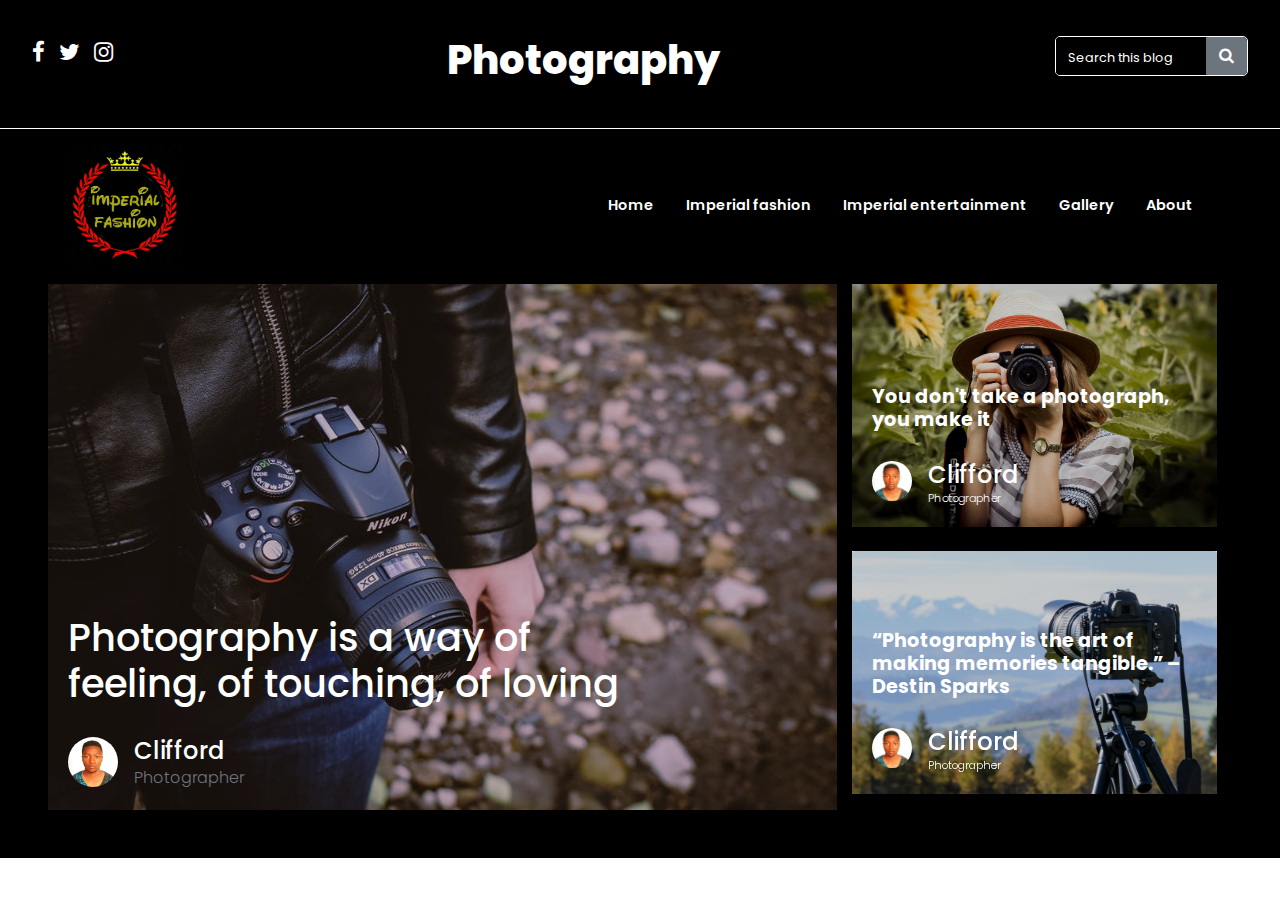
<file: index.html>
<!DOCTYPE html>
<html lang="en">
<head>
    <meta charset="UTF-8">
    <meta name="viewport" content="width=device-width, initial-scale=1.0">
    <title>Photography</title>
    <link rel="stylesheet" href="css/style.css">
    <link rel="stylesheet" href="https://maxcdn.bootstrapcdn.com/bootstrap/4.5.2/css/bootstrap.min.css">
    <script src="https://ajax.googleapis.com/ajax/libs/jquery/3.5.1/jquery.min.js"></script>
    <script src="https://cdnjs.cloudflare.com/ajax/libs/popper.js/1.16.0/umd/popper.min.js"></script>
    <script src="https://maxcdn.bootstrapcdn.com/bootstrap/4.5.2/js/bootstrap.min.js"></script>
    <link rel="stylesheet" href="https://stackpath.bootstrapcdn.com/font-awesome/4.7.0/css/font-awesome.min.css">
    <link rel="stylesheet" href="https://unpkg.com/aos@next/dist/aos.css" />
</head>
<body>

  <div class="scroll-up-btn">
    <i class="fa fa-chevron-up"></i>
</div>
                                        <!--Section 1-->
<div class="container-fluid p-0 section_1">
  <div class="jumbotron rounded-0 d-md-flex flex-column justify-content-center d-none mb-0">
      <div class="row">
        <div class="col-4 icons">
            <a href="linkhttps://www.facebook.com/clifford.manasseh.5"><i class="fa fa-facebook" aria-hidden="true"></i></a>
            <a href=""><i class="fa fa-twitter" aria-hidden="true"></i></a>
            <a href=""><i class="fa fa-instagram" aria-hidden="true"></i></a>
        </div>
        <div class="col-4">
            <div class="heading">
                <h1>Photography</h1>
            </div>
        </div>
        <div class="col-4">
            <div class="SearchBar">
                <div class="input-group">
                  <input type="text" class="form-control" placeholder="Search this blog">
                  <div class="input-group-append">
                    <button class="btn btn-secondary" type="button">
                      <i class="fa fa-search"></i>
                    </button>
                  </div>
              </div>
            </div>
        </div>
      </div>
    </div>

                                        <!--Navbar-->

      <div class="container-fluid home">
        <nav class="navbar navbar-expand-lg navbar-dark px-5">
          <a href="#" class="navbar-brand"><img src="css/logo.png" alt=""></a>
          <button class="navbar-toggler" type="button" data-toggle="collapse" data-target="#collapsecontent" aria-controls="collapsecontent" aria-expanded="false" aria-label="Toggle navigation">
              <span class="navbar-toggler-icon"></span>
          </button>
          <div class="collapse navbar-collapse" id="collapsecontent">
              <ul class="navbar-nav ml-auto">
                  <li class="nav-item mr-3"><a href="#" class="nav-link">Home</a></li>
                  <li class="nav-item mr-3"><a href="#about" class="nav-link">Imperial fashion</a></li>
                  <li class="nav-item mr-3"><a href="#services" class="nav-link">Imperial entertainment</a></li>
                  <li class="nav-item mr-3"><a href="gallery/index.html" class="nav-link">Gallery</a></li>
                  <li class="nav-item mr-3"><a href="#contact" class="nav-link">About</a></li>
              </ul>
          </div>
      </nav>

                                          <!--Card-->
      <div class="row px-5">
        <div class="col-12 col-lg-8 segment_1 pb-md-5 pb-3 p-0" data-aos="fade-right">
          <div class="card border-0">
            <img class="img-fluid" src="css/bg.jpeg" alt="header img">
            <div class="card-img-overlay d-flex flex-column justify-content-end">
              <h1>Photography is a way of feeling, of touching, of loving</h1>
                  <div class="media">
                      <img src="my img.jpeg" alt="..." width="50" class="mr-3 rounded-circle">
                    <div class="media-body">
                      <h4 class="m-0">Clifford</h4>
                      <p class="font-weight-light text-muted mb-0">Photographer</p>
                    </div>
                  </div>
            </div>
          </div>
        </div>
        <div class="col-12 col-lg-4 segment_2" data-aos="fade-left">
            <div class="row">
              <div class="col-12 col-md-6 col-lg-12 mb-4">
                <div class="card border-0">
                  <img class="img-fluid" src="css/side_bg1.jpeg" alt="">
                  <div class="card-img-overlay d-flex flex-column justify-content-end">
                    <h3><b>You don't take a photograph, you make it</b></h3>
                    <div class="media">
                        <img src="my img.jpeg" alt="..." width="50" class="mr-3 rounded-circle">
                      <div class="media-body">
                        <h4 class="m-0">Clifford</h4>
                        <p class="font-weight-light mb-0">Photographer</p>
                      </div>
                    </div>
                  </div>
                </div>
              </div>
              <div class="col-12 col-md-6 col-lg-12 mb-5">
                <div class="card border-0">
                  <img class="img-fluid" src="css/side_bg2.jpeg" alt="">
                  <div class="card-img-overlay  d-flex flex-column justify-content-end">
                    <h3><b>“Photography is the art of making memories tangible.”
                      – Destin Sparks</b></h3>
                    <div class="media">
                        <img src="my img.jpeg" alt="..." width="50" class="mr-3 rounded-circle">
                      <div class="media-body">
                        <h4 class="m-0">Clifford</h4>
                        <p class="font-weight-light mb-0">Photographer</p>
                      </div>
                    </div>
                  </div>
                </div>
              </div>
            </div>
        </div>
      </div>
    </div>
    
  </div>
  <script src="https://unpkg.com/aos@next/dist/aos.js"></script>
  <script>
    AOS.init({
      offset: 150,
      duration: 1000
    });
  </script>
    <script src="javascript/script.js"></script>
</body>
</html>
</file>
<file: css/style.css>
@import url('https://fonts.googleapis.com/css2?family=Poppins&family=Roboto&display=swap');
*{
    margin: 0;
    padding: 0;
    box-sizing: border-box;
    font-family: 'Poppins', sans-serif;
    
}
html{
  scroll-behavior: smooth;
}
.scroll-up-btn{
  position: fixed;
  background-color: rgb(136, 40, 136);
  color: white;
  padding: 0.5em 0.7em;
  border-radius: 5px;
  right: 3%;
  bottom: 3%;
  z-index: 999;
  pointer-events: none;
  cursor: pointer;
  opacity: 0;
  transition: 0.3s ease;
}
.scroll-up-btn.show{
  opacity: 1;
  pointer-events: auto;
}
.section_1{
  height: 100vh;
  min-height: 100vh;
  width: 100%;
}
.section_1 .jumbotron{
  background-color: black !important;
  height: 10vh;
  min-height: 10vh;
  border-bottom: 1px solid white;
}
.section_1 .icons a{
  color: white;
  font-size: 1.4em;
  letter-spacing: 10px;
}
.section_1 .heading h1{
  font-weight: 800;
  color: white;
}
.section_1 .SearchBar{
  width: 50%;
  float: right;
  border: 1px solid white;
  border-radius: 5px;
}
.section_1 .SearchBar input{
  background-color: black;
  border: none;
}
::placeholder{
  font-size: 1vw;
  color: white !important;
}
.section_1 .SearchBar input:valid,
.section_1 .SearchBar input:focus{
  color: white;
  outline: none;
}

.section_1 .home{
  background-color: black;
}

                                                  /* navbar */
.section_1 .home .navbar-dark{
  background-color: rgba(0,0,0,0) !important;
}
.section_1 .home .navbar-nav{
  text-align: center;
}
.section_1 .home .navbar-brand img{
  width: 120px;
}
.section_1 .home .nav-link{
  color: white !important;
  transition: 0.3s ease;
  font-weight: 600;
  font-size: 0.9em;
}
.section_1 .home .nav-link:hover{
  color: rgb(155, 155, 155) !important;
}

                                            /* card */
.section_1 .card .card-img-overlay{
  background-color: rgba(0,0,0,0.2);
  transition: 0.3s ease-in-out;
  color: white;
}
                                    /* segment 1 */
.section_1 .segment_1 .card .card-img-overlay h1{
  font-size: 3vw;
  margin: 0 150px 30px 0;
}
.section_1 .card .card-img-overlay:hover{
  background-color: rgba(0,0,0,0.6);
}

                                    /* segment 2 */
.section_1 .segment_2 .card .card-img-overlay h3{
    font-size: 1.5vw;
    margin-bottom: 30px;
}
.section_1 .segment_2 .card .card-img-overlay .media img{
    width: 40px;
}
.section_1 .segment_2 .card .card-img-overlay .media{
  font-size: 0.7em;
}

                              /* responsive media queries */

                              
@media(max-width:480px){
  .section_1 .home .navbar-brand img{
    width: 80px;
  }
  .section_1 .segment_1 .card .card-img-overlay h1{
    margin: 0 0 20px 0;
  } 
  .section_1 .segment_2 .card .card-img-overlay .media{
    font-size: 0.8em;
  }
  .section_1 .segment_2 .card .card-img-overlay h3{
    font-size: 2.5vw;
  }
}
@media(max-width:768px){
  .section_1 .segment_1 .card .card-img-overlay h1{
    margin: 0 0 20px 0;
  }
  .section_1 .segment_2 .card .card-img-overlay h3{
    font-size: 2.5vw;
  }
}

@media(max-width:991px){
  .section_1 .segment_2 .card .card-img-overlay .media{
    font-size: 0.8em;
  }
}
</file>
